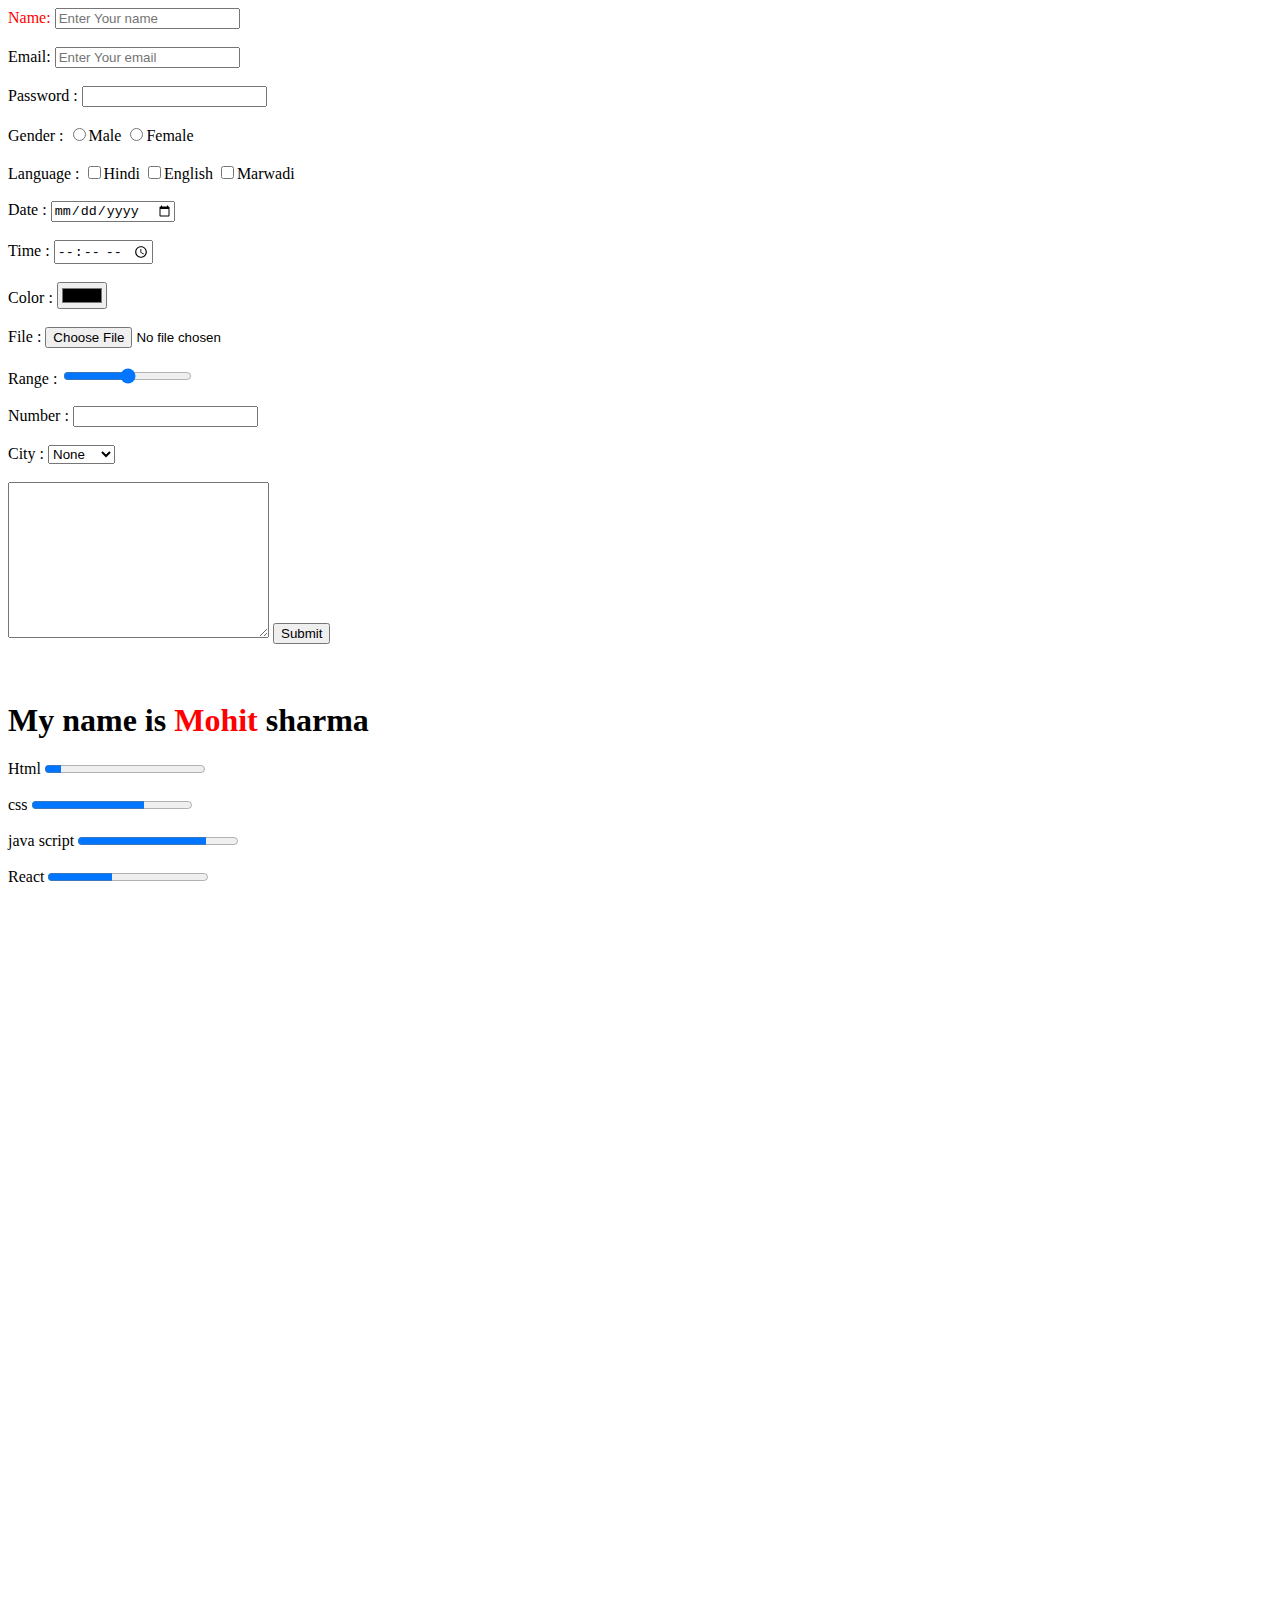
<file: index.html>
<!DOCTYPE html>
<html lang="en">
<head>
    <meta charset="UTF-8">
    <meta http-equiv="X-UA-Compatible" content="IE=edge">
    <meta name="viewport" content="width=device-width, initial-scale=1.0">
    <title>Instagram</title>
    <style>
        body{

            height: 1000vh;
        }
    </style>
</head>
<body>

  <!-- <marquee behavior="" direction="left"><h1>This is my heading tag</h1></marquee> 
    <p>Lorem ipsum dolor sit amet consectetur adipisicing elit. Quae eveniet labore quis, ea sit beatae amet dolorum facilis expedita, corporis commodi laudantium vel tempora. Aut ea dignissimos totam velit, animi quibusdam mollitia voluptatum eaque dolor temporibus quaerat enim fugit earum nam molestiae iure! Qui consequatur laudantium debitis voluptates enim consectetur possimus ex fugit quia aliquam reiciendis, dolores eligendi quod ipsam corrupti repellendus iste dignissimos a aut aperiam unde dolorem recusandae placeat? Doloremque deleniti eaque sunt cum numquam odio error culpa architecto consequatur illo ad fugiat, nesciunt inventore corrupti omnis corporis laborum ipsa. Quas, expedita voluptatibus ipsam sed nesciunt ex exercitationem!</p>

    <p>Lorem ipsum dolor, sit amet consectetur adipisicing elit. Sequi pariatur delectus saepe corrupti perspiciatis earum unde. Fuga a odit itaque voluptas enim alias obcaecati quo cupiditate praesentium unde odio incidunt, ex nesciunt ducimus sunt molestiae quia animi dolore impedit excepturi. <ins>This is my new text</ins> This is my new text Eveniet quas harum enim consectetur quis perferendis expedita esse repudiandae at, neque omnis laboriosam distinctio necessitatibus nam accusamus ipsa ut porro eos itaque modi recusandae quibusdam? Quidem, alias! Aut velit unde perferendis officiis repellat maxime veritatis tempora animi voluptate, nobis, architecto minus obcaecati quibusdam cumque soluta doloremque nesciunt ipsum accusamus quam omnis. Totam fuga vero quasi dolore mollitia sint quam.</p>

    500 <del>50000</del>


     
    <p>My Name is <b> <i> <u> <del>Mohit</del> </u>  </i> </b>  Sharma</p>

    H<sub>2</sub>O

    a<sup>2</sup>+b<sup>2</sup>


    <img src="tops1.webp" alt="hmara image nhi aaya" width="50%" > -->


    <!-- <a href="https://google.com" target="_blank">Google</a>
    <a href="https://facebook.com">Facebook</a>
    <a href="https://instagram.com">Instagram</a>

     
    <ul>
        <li>Home</li>
        <li>About</li>
        <li>Contact</li>
        <li>Register</li>
    </ul>


     
    <ol type="1">
        <li>Home</li>
        <li>About</li>
        <li>Contact</li>
        <li>Register</li>
    </ol>


    <dl>
        <dt>Coffee</dt>
        <dd>Cold Coffee 40</dd>
        <dd>Hot Coffee 60</dd>
        <dd>Black Coffee 100</dd>
        <dd>Green Coffee 800</dd>
        <dd>Pink Coffee 1000</dd>

        <dt>Tea</dt>
        <dd>Cold Tea 40</dd>
        <dd>Hot Tea 60</dd>
        <dd>Black Tea 100</dd>
        <dd>Green Tea 800</dd>
        <dd>Pink Tea 1000</dd>
    </dl>

    <video width="500" controls>
        <source src="videoo.webm">
    </video> -->

<!-- 
    <table border="2">
        <tr>
            <th>Id</th>
            <th>Name</th>
            <th colspan="2">Email</th>
            <th>Password</th>
        </tr>

        <tr>
            <td>1</td>
            <td rowspan="3">Mohit</td>
            <td colspan="2">mohit@gmail.com</td>
            <td>1234</td>

        </tr>

        <tr>
            <td>2</td>
            <td>Rohit</td>
            <td>rohit@gmail.com</td>
            <td>1234</td>

        </tr>

        <tr>
            <td>3</td>
            <td>Aman</td>
            <td>aman@gmail.com</td>
            <td>1234</td>

        </tr>
    </table> -->


    <form action="https://abc.html" method="post">
       
        <label for="" style="color:red">Name:</label>
       <input type="text" name= "name" placeholder="Enter Your name" required > <br> <br>
       Email: <input type="email" name="email" placeholder="Enter Your email" readonly> <br> <br>
       Password : <input type="password"> <br> <br>
       Gender : <input type="radio" name="e">Male 
                <input type="radio" name="e">Female <br> <br>
        Language : <input type="checkbox">Hindi
                   <input type="checkbox">English
                   <input type="checkbox">Marwadi <br> <br>
        Date : <input type="date"> <br> <br>
        Time : <input type="time"> <br> <br>
        Color : <input type="color"> <br> <br>
        File : <input type="file"> <br> <br>
        Range : <input type="range"> <br> <br>
        Number : <input type="number"> <br> <br>
        City : <select name="" id="">
            <option value="">None</option>
            <option value="">jaipur</option>
            <option value="">jodhpur</option>
            <option value="">udiapur</option>
            <option value="">Kota</option>
        </select> <br> <br>

        <textarea name="" id="" cols="30" rows="10"></textarea>

       <button>Submit</button>

    </form> <br> <br>


     <div>

        <h1> My name is <span style="color:red"> Mohit </span> sharma </h1>

        Html <progress id="file" max="100" value="10"></progress> <br> <br>

        css <progress id="file" max="100" value="70"></progress> <br> <br>

        java script <progress id="file" max="100" value="80"></progress> <br> <br>

        React <progress id="file" max="100" value="40"></progress> <br> <br>

     </div>






</body>
</html>
</file>
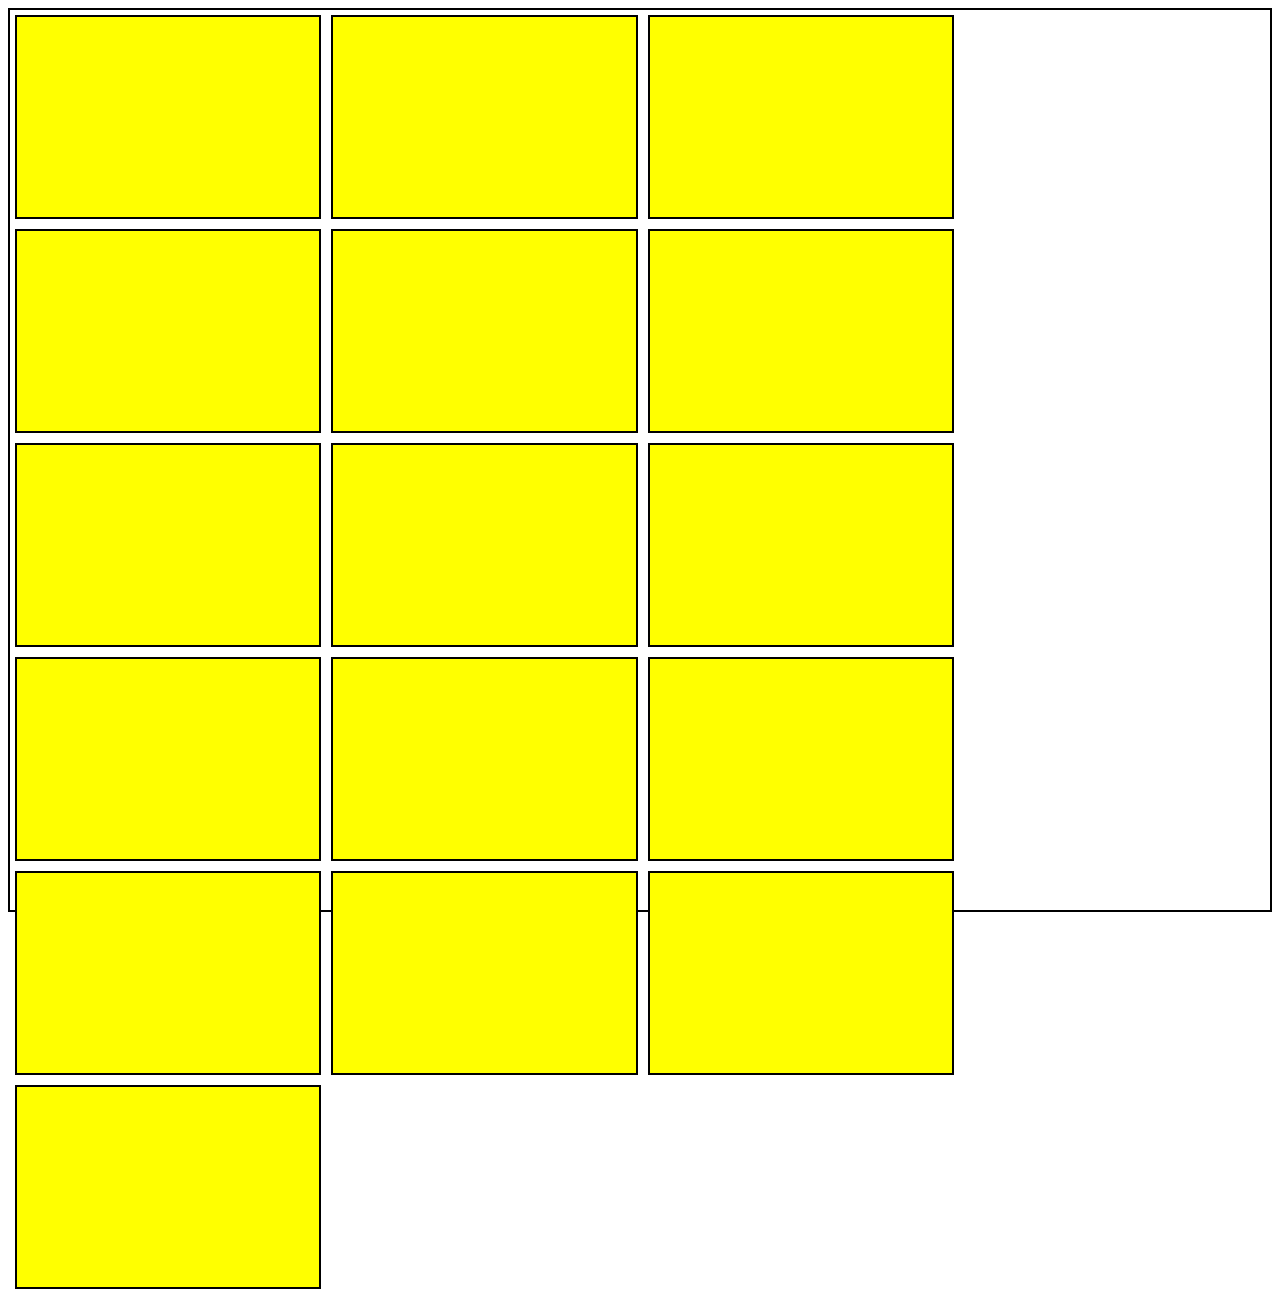
<file: againflex.html>
<!DOCTYPE html>
<html lang="en">
<head>
    <meta charset="UTF-8">
    <meta http-equiv="X-UA-Compatible" content="IE=edge">
    <meta name="viewport" content="width=device-width, initial-scale=1.0">
    <title>Document</title>
    <style>
        .container{

            height: 100vh;
            border: 2px solid black;
            display: flex;
            flex-wrap: wrap;
           /* justify-content: space-evenly;
            justify-content: center;
            justify-content: space-between;
            justify-content: space-around;
            align-items: center; */ 
        
        }

        .box{

            height: 200px;
            width: 24%;
            background-color: yellow;
            border: 2px solid black;
            margin: 5px;
        }
    </style>
</head>
<body>


    <div class="container">

        <div class="box"></div>
        <div class="box"></div>
        <div class="box"></div>
        <div class="box"></div>
        <div class="box"></div>
        <div class="box"></div>
        <div class="box"></div>
        <div class="box"></div>
        <div class="box"></div>
        <div class="box"></div>
        <div class="box"></div>
        <div class="box"></div>
        <div class="box"></div>
        <div class="box"></div>
        <div class="box"></div>
        <div class="box"></div>

    </div>
    
</body>
</html>
</file>
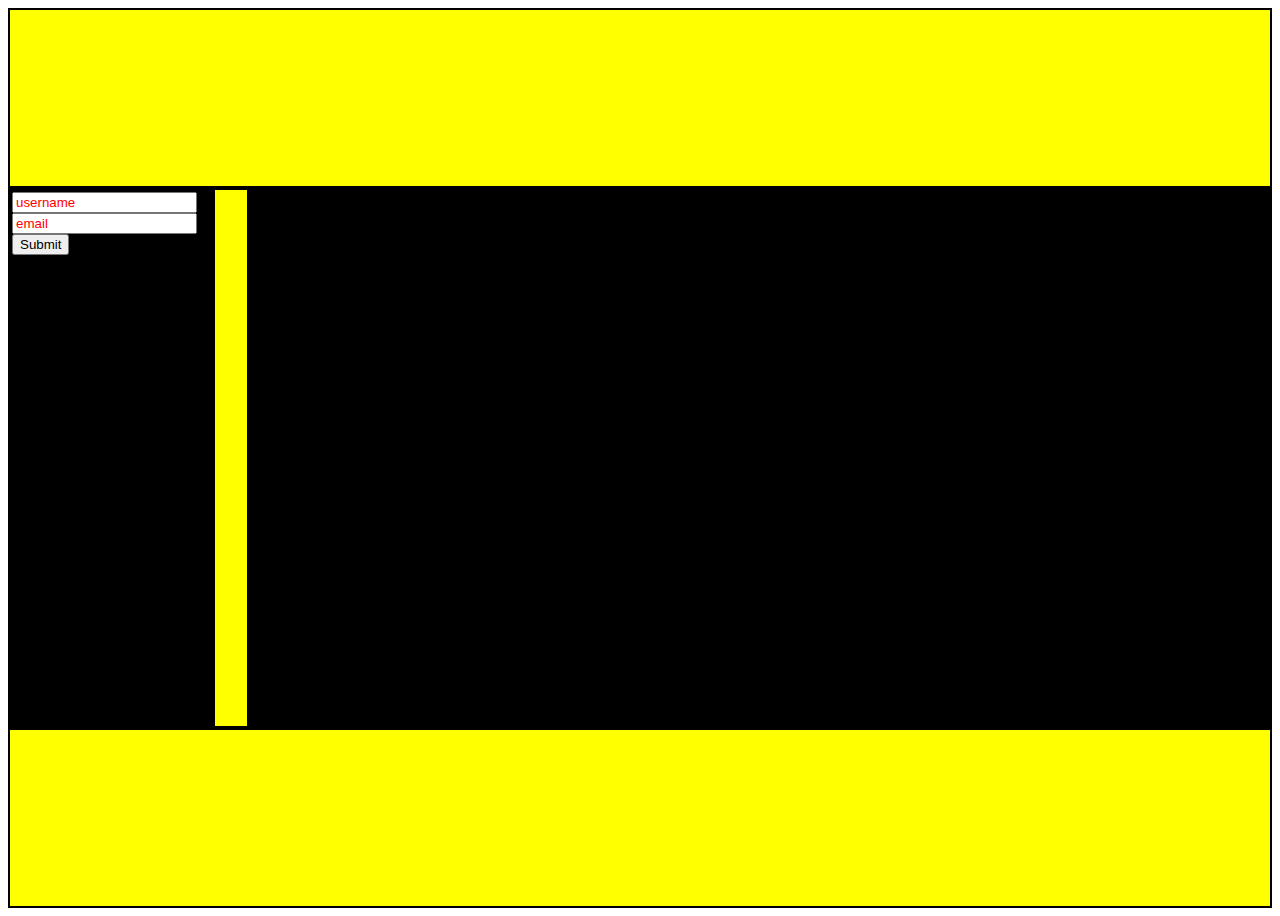
<file: displaygrid.html>
<!DOCTYPE html>
<html lang="en">
  <head>
    <meta charset="UTF-8" />
    <meta http-equiv="X-UA-Compatible" content="IE=edge" />
    <meta name="viewport" content="width=device-width, initial-scale=1.0" />
    <title>Document</title>
    <style>
      .container {
        height: 100vh;
        display: grid;
        grid-template-rows: 1fr 3fr 1fr;
       /* grid-template-columns: repeat(4,auto); */
        /*grid-gap: 2rem;*/
        /* grid-template-columns: 1fr 3fr 3fr 1fr; */
      }

      .box {
     

        border: 2px solid black;
        background-color: yellow;
      }

      #inner-box-2{

        display: grid;
        grid-template-columns: 1fr 5fr;
        grid-gap: 2rem;
      }


      .inner-box{

          height: 100%;
          border: 2px solid black ;
          background-color: black;
      }

      input{

        outline: none;
      }

      input:focus{

        border: 2px solid red;
      }

      input::placeholder{

        color: red;
        text-align: ce;
      }

      button:hover{

        background-color: red;
      }

    </style>
  </head>
  <body>
    <div class="container">
      <div class="box"></div>
      <div class="box" id="inner-box-2">
        <div class="inner-box">
            <input type="text" placeholder="username">
            <input type="text" placeholder="email">
            <button>Submit</button>
        </div>
        <div class="inner-box"></div>
      </div>
      <div class="box"></div>
    </div>
  </body>
</html>
</file>
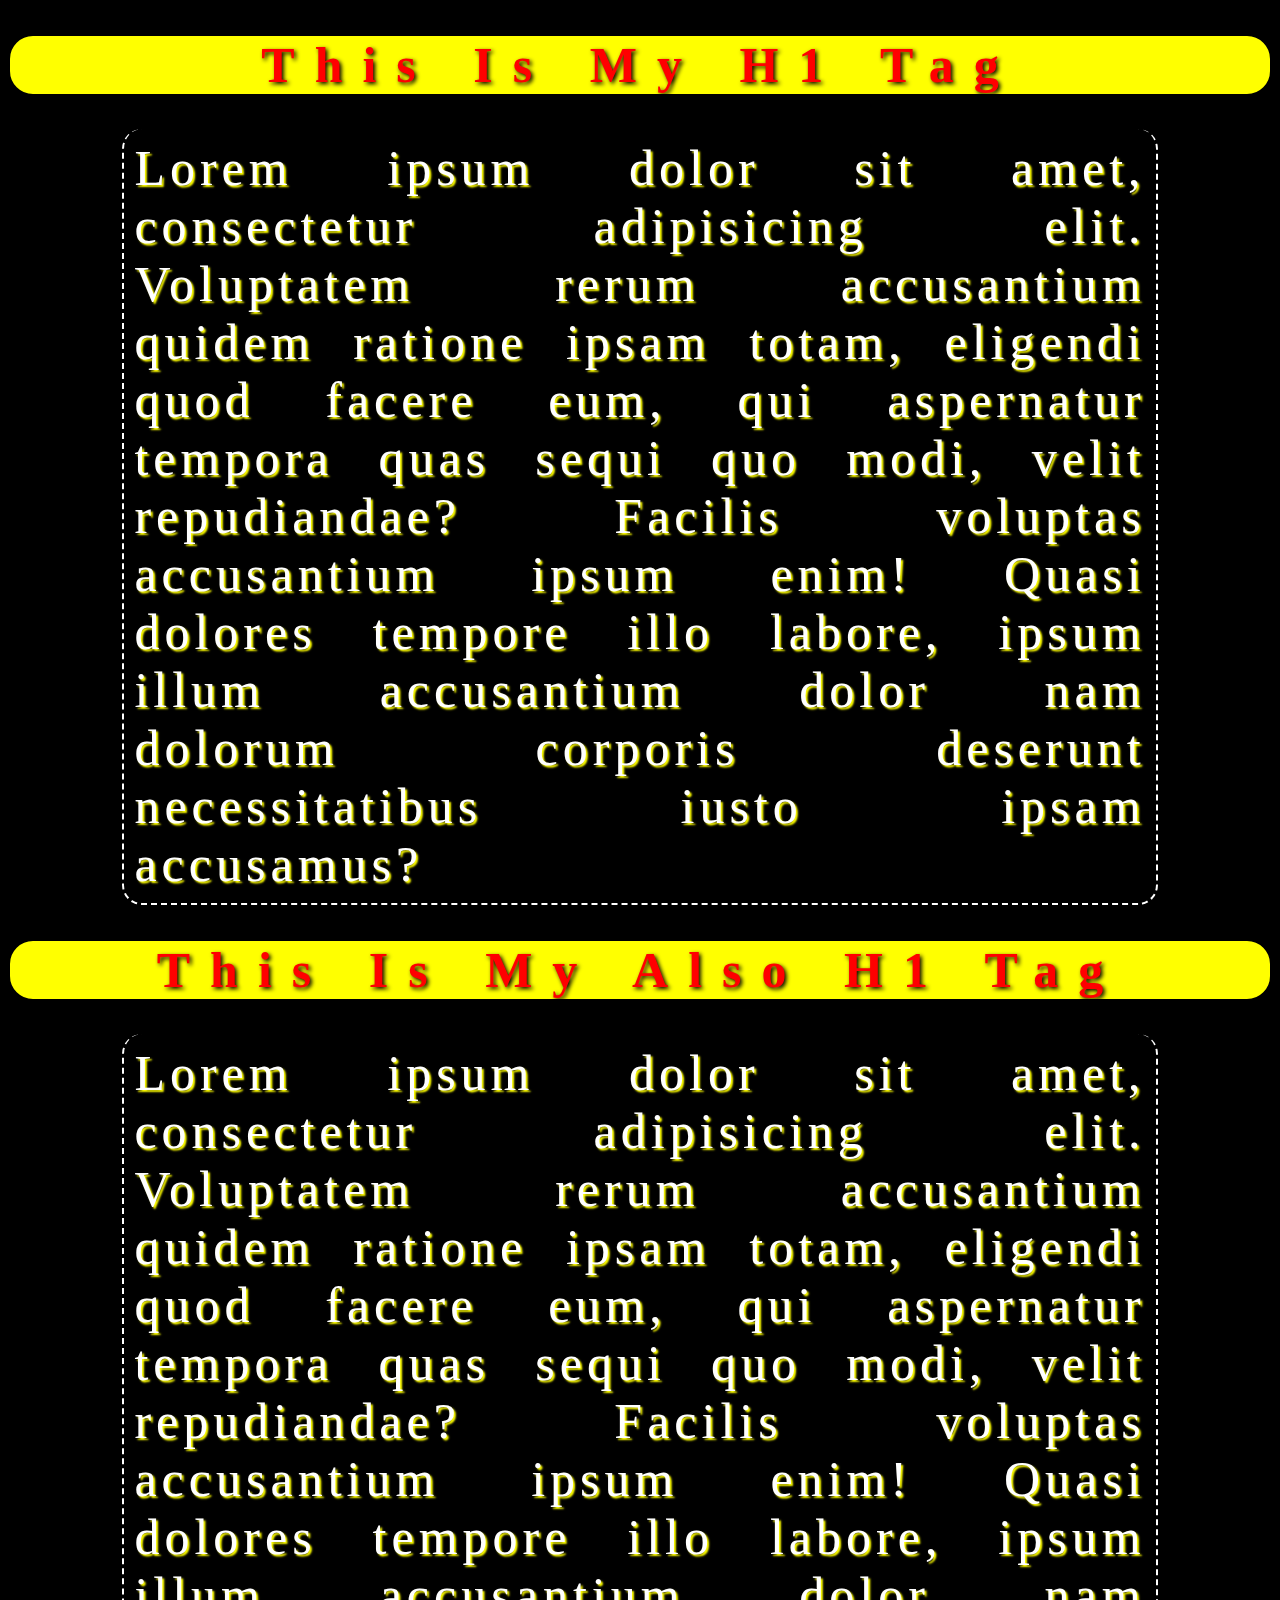
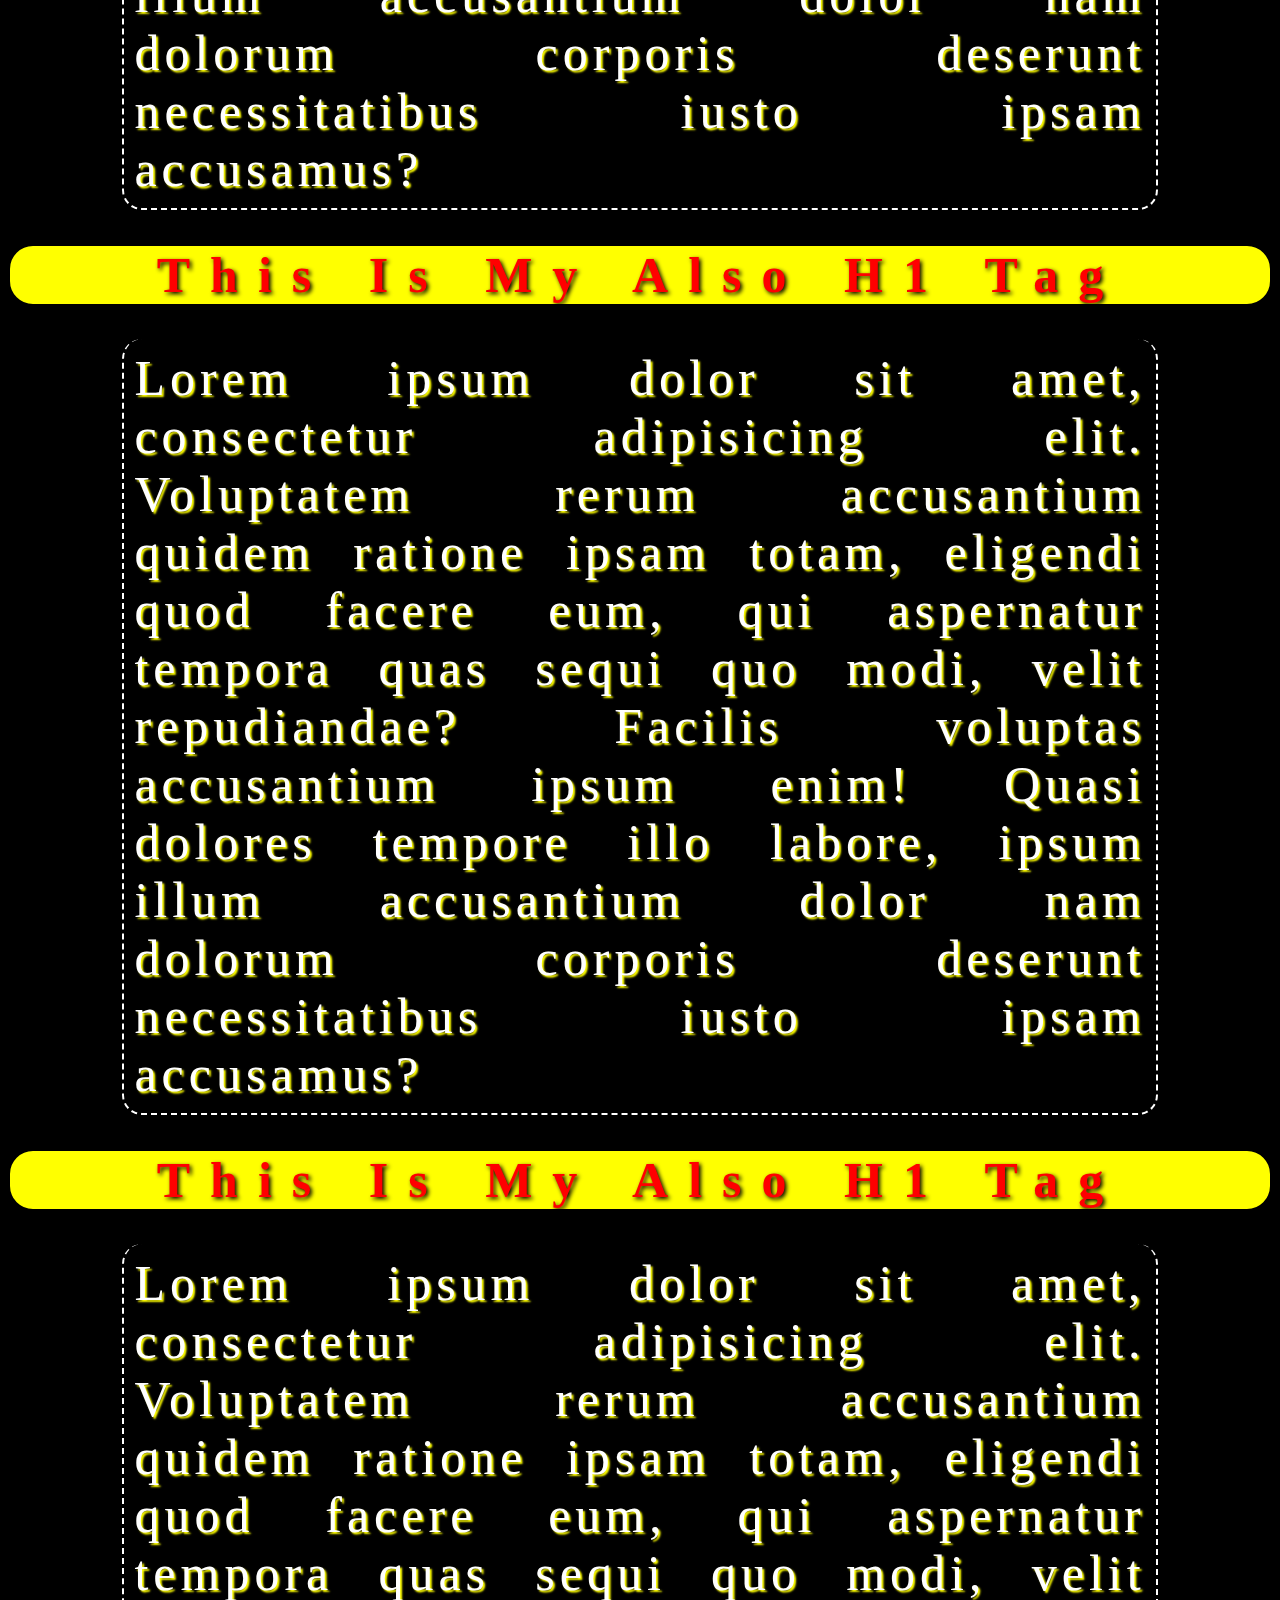
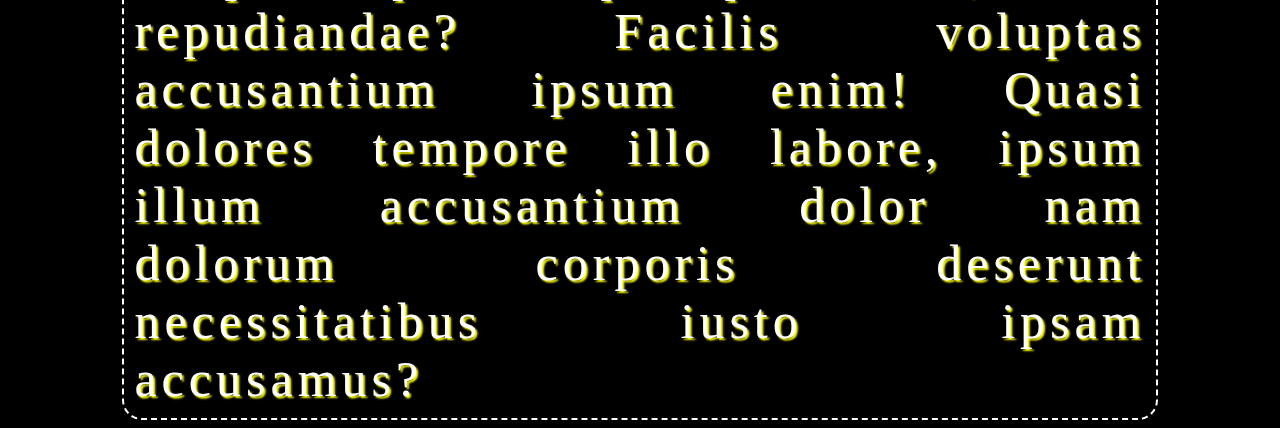
<file: index_css.html>
<!DOCTYPE html>
<html lang="en">
<head>
    <meta charset="UTF-8">
    <meta http-equiv="X-UA-Compatible" content="IE=edge">
    <meta name="viewport" content="width=device-width, initial-scale=1.0">
    <title>Document</title>

    <style>

        body{

            background-color: black;
        }

     .h{

        color: red;
        background-color: yellow;
        border-radius: 25px;
        border: 2px solid black;
        text-align: center;
        text-transform: capitalize;
        word-spacing: 5px;
        letter-spacing: 20px;
        font-size: 50px;
        text-shadow: 2px 2px 4px black;
     }
     p{ 
        width: 80%;
        color: white;
        font-size: 50px;
        border: 2px dashed white;
        border-radius:20px;
        word-spacing: 20px;
        letter-spacing: 5px;
        text-shadow: 2px 2px 2px yellow;
        text-align: justify;
        border-top:none;
        margin:auto;
        padding: 10px;
     }


    </style>
</head>
<body>

   <h1 class="h">This is my h1 tag</h1>
   <p>Lorem ipsum dolor sit amet, consectetur adipisicing elit. Voluptatem rerum accusantium quidem ratione ipsam totam, eligendi quod facere eum, qui aspernatur tempora quas sequi quo modi, velit repudiandae? Facilis voluptas accusantium ipsum enim! Quasi dolores tempore illo labore, ipsum illum accusantium dolor nam dolorum corporis deserunt necessitatibus iusto ipsam accusamus?</p>
   <h1 class="h">This is my also h1 tag</h1>
   <p>Lorem ipsum dolor sit amet, consectetur adipisicing elit. Voluptatem rerum accusantium quidem ratione ipsam totam, eligendi quod facere eum, qui aspernatur tempora quas sequi quo modi, velit repudiandae? Facilis voluptas accusantium ipsum enim! Quasi dolores tempore illo labore, ipsum illum accusantium dolor nam dolorum corporis deserunt necessitatibus iusto ipsam accusamus?</p>
   <h1 class="h">This is my also h1 tag</h1>
   <p>Lorem ipsum dolor sit amet, consectetur adipisicing elit. Voluptatem rerum accusantium quidem ratione ipsam totam, eligendi quod facere eum, qui aspernatur tempora quas sequi quo modi, velit repudiandae? Facilis voluptas accusantium ipsum enim! Quasi dolores tempore illo labore, ipsum illum accusantium dolor nam dolorum corporis deserunt necessitatibus iusto ipsam accusamus?</p>
   <h1 class="h">This is my also h1 tag</h1>
   <p>Lorem ipsum dolor sit amet, consectetur adipisicing elit. Voluptatem rerum accusantium quidem ratione ipsam totam, eligendi quod facere eum, qui aspernatur tempora quas sequi quo modi, velit repudiandae? Facilis voluptas accusantium ipsum enim! Quasi dolores tempore illo labore, ipsum illum accusantium dolor nam dolorum corporis deserunt necessitatibus iusto ipsam accusamus?</p>

    
</body>
</html>
</file>
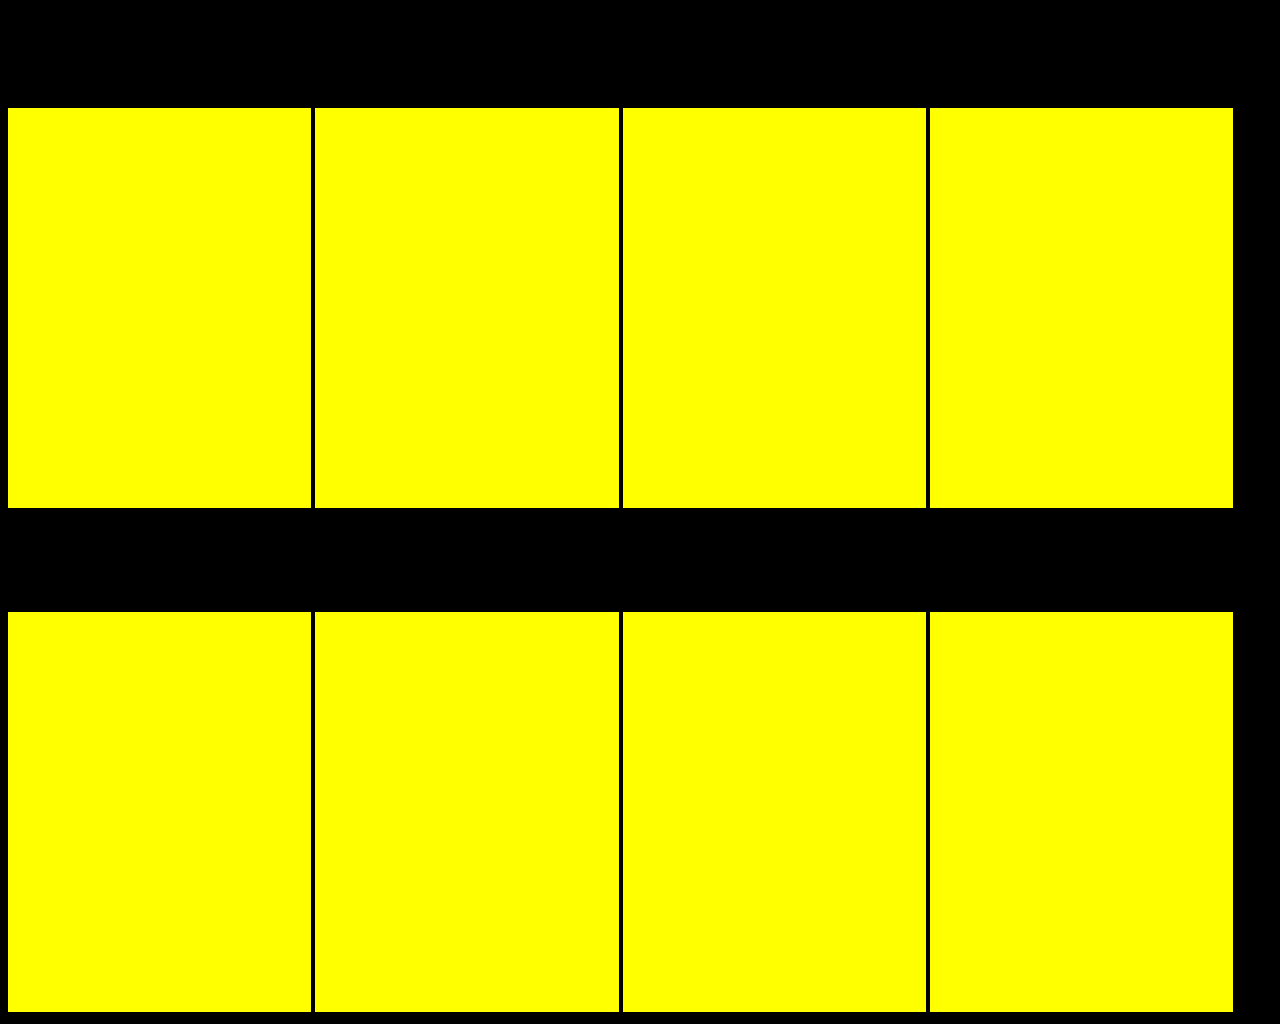
<file: transection.html>
<!DOCTYPE html>
<html lang="en">
  <head>
    <meta charset="UTF-8" />
    <meta http-equiv="X-UA-Compatible" content="IE=edge" />
    <meta name="viewport" content="width=device-width, initial-scale=1.0" />
    <title>Document</title>
    <style>
      body {
        background-color: black;
      }

      .box {
        height: 400px;
        width: 24%;
        background-color: yellow;
        margin: auto;
        margin-top: 100px;
        cursor: pointer;
        transition: all 4s ease-out;
        display: inline-block;
      }

      .box:hover {
        background-color: white;
        transform: rotate(180deg);
         transform: scale(2); 
         transform: skew(-90deg);
         transform: translateX(-450px);
         transform: translateY(-400px);
         transform: skewY(180deg);
         transform: scale(1.5);
      }
    </style>
  </head>
  <body>

    
    <div class="box"></div>
    <div class="box"></div>
    <div class="box"></div>
    <div class="box"></div>

    <div class="box"></div>

    <div class="box"></div>
    <div class="box"></div>
    <div class="box"></div>
  </body>
</html>
</file>
<file: js/dom2.html>
<!DOCTYPE html>
<html lang="en">
<head>
    <meta charset="UTF-8">
    <meta http-equiv="X-UA-Compatible" content="IE=edge">
    <meta name="viewport" content="width=device-width, initial-scale=1.0">
    <title>Document</title>
</head>
<body>
  
    <input type="text" name="ki bhai me pehla hu" id="ab">
    <input type="text" name="" id="" class="ab">
    <input type="text" name="" id="" class="ab">
    <input type="text" name="" id="" class="ab">
    <input type="text" name="" id="" class="ab">
    <input type="text" name="" id="" class="ab">
    <input type="text" name="" id="" class="ab">
    <input type="text" name="" id="" class="ab">
    <input type="text" name="" id="" class="ab">
    <input type="text" name="" id="" class="ab"> 
    <button id="btn">Submit</button>



    <script>

        
     /*   document.getElementById("btn").onclick = function(){

           let a = document.getElementsByClassName("ab");

            for(let i=0 ; i<a.length ; i++){

                console.log(a[i].value)
            }
        } */ 

      /*  document.querySelector("button").onclick = function(){

           let a =  document.querySelectorAll("input");
           
           console.log(a)

           for(let i of a){

               console.log(i.value)
           }
        }
          */ 


      
    </script>

    
    
</body>
</html>
</file>
<file: js/functions.html>
<!DOCTYPE html>
<html lang="en">
<head>
    <meta charset="UTF-8">
    <meta http-equiv="X-UA-Compatible" content="IE=edge">
    <meta name="viewport" content="width=device-width, initial-scale=1.0">
    <title>Document</title>
    <style>

        .box{

            height: 200px;
            width: 200px;
            background-color: rgba(232, 11, 11,0.6);

        }

    </style>
</head>
<body>

     <div class="box"></div>

     <input type="text" id="textBox">

    <script>
           
      /*  function add(a,b){

            console.log(`add ${a+b}`)
        }

        function minus(a,b){

            console.log(`minus ${a-b}`)
        }

        function mul(a,b){

            console.log(`mul ${a*b}`)
        }

        function divide(a,b){

            console.log(`divide ${a/b}`)
        }

        add(10,20)
        minus(10,20)
        mul(10,20)
        divide(10,20)
        mul(4,2)
        divide(8,7) */ 

      /*  function add(a=80,b=60){

            return `add ${a+b}`
        }

        let ans = add()
        console.log(ans) */ 

       /* function a(){
            
            return 1
            console.log("Hello")
        }

        let x = a()
        console.log(x) */ 

       /* (function(a,b){
            console.log(a+b)
        }(10,20)) */ 

       /* let a = function(x,y){

            return (x+y)
        }


        console.log(a(10,20))


        let b = (x,y)=>x+y
        console.log(b(50,60)) */ 

        

      
    </script>
    
</body>
</html>
</file>
